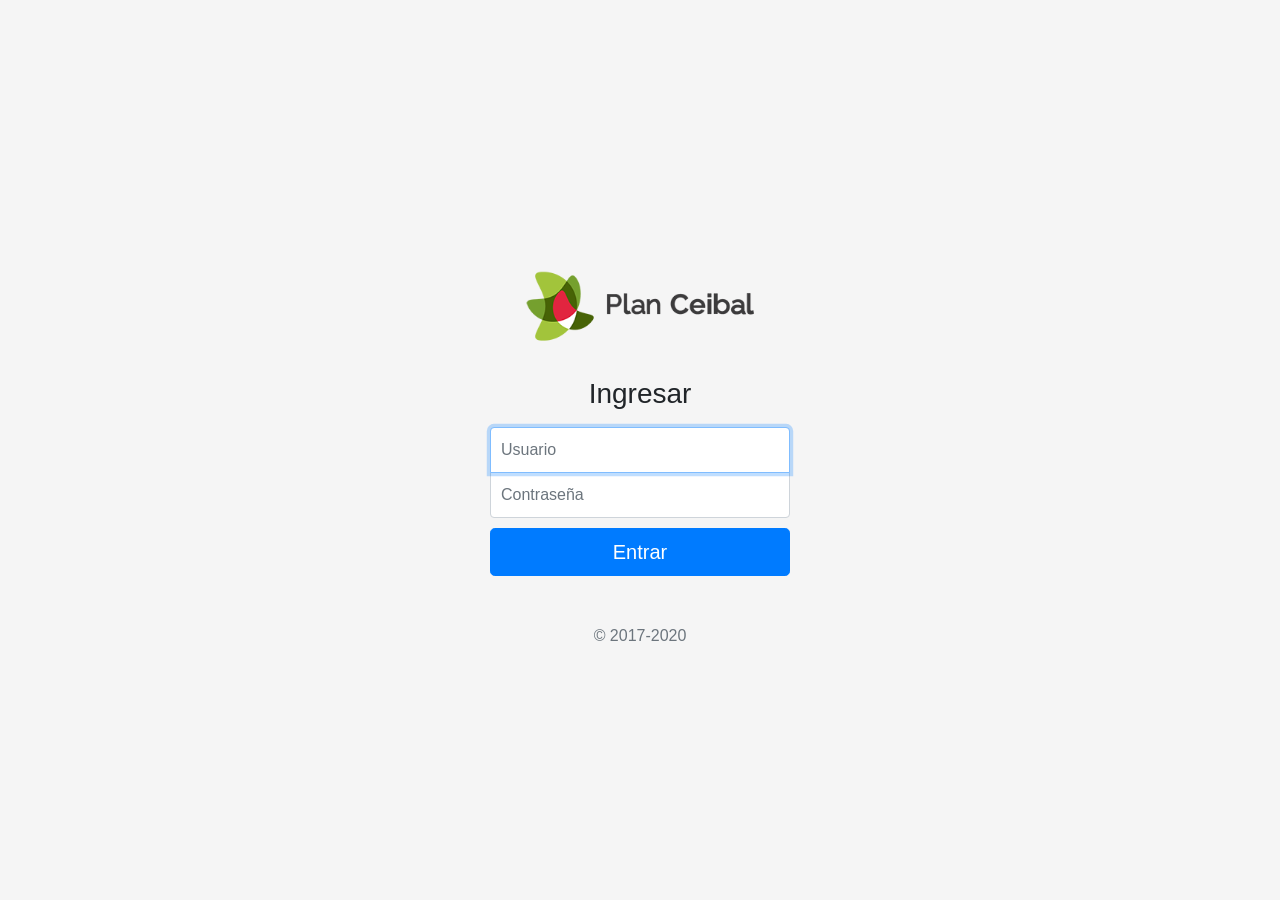
<file: index.html>
<!DOCTYPE html>
<!-- saved from url=(0049)https://getbootstrap.com/docs/4.3/examples/album/ -->
<html lang="en">

<head>
  <meta http-equiv="Content-Type" content="text/html; charset=UTF-8">
  <meta name="viewport" content="width=device-width, initial-scale=1, shrink-to-fit=no">
  <meta name="description" content="">
  <title>eMercado - Todo lo que busques está aquí</title>

  <link rel="canonical" href="https://getbootstrap.com/docs/4.3/examples/album/">
  <link href="https://fonts.googleapis.com/css?family=Raleway:300,300i,400,400i,700,700i,900,900i" rel="stylesheet">
  <!-- Bootstrap core CSS -->
  <link href="css/bootstrap.min.css" rel="stylesheet">
  <link href="css/styles.css" rel="stylesheet">
  <style>
    html,
    body {
      height: 100%;
    }

    body {
      display: -ms-flexbox;
      display: flex;
      -ms-flex-align: center;
      align-items: center;
      padding-top: 40px;
      padding-bottom: 40px;
      background-color: #f5f5f5;
    }

    .form-signin {
      width: 100%;
      max-width: 330px;
      padding: 15px;
      margin: auto;
    }
    .form-signin .checkbox {
      font-weight: 400;
    }
    .form-signin .form-control {
      position: relative;
      box-sizing: border-box;
      height: auto;
      padding: 10px;
      font-size: 16px;
    }
    .form-signin .form-control:focus {
      z-index: 2;
    }
    .form-signin input[type="text"] {
      margin-bottom: -1px;
      border-bottom-right-radius: 0;
      border-bottom-left-radius: 0;
    }
    .form-signin input[type="password"] {
      margin-bottom: 10px;
      border-top-left-radius: 0;
      border-top-right-radius: 0;
    }
  </style>
</head>

<body class="text-center"> 
  <form class="form-signin">
    <img src="img/logo.png" alt="" width=99%>
    <h1 class="h3 mb-3 font-weight-normal">Ingresar</h1>
    <label for="inputUser" class="sr-only">Usuario</label>
    <input type="text" id="inputUser" class="form-control" placeholder="Usuario" required autofocus />
    <label for="inputPassword" class="sr-only">Contraseña</label>
    <input type="password" id="inputPassword" class="form-control" placeholder="Contraseña" required />
    <button class="btn btn-lg btn-primary btn-block" type="button" onclick="logeo()">Entrar</button>
    <p class="mt-5 mb-3 text-muted">&copy; 2017-2020</p>
  </form>

  <script src="js/login.js"></script>
  <script src="js/jquery-3.4.1.min.js"></script>
  <script src="js/bootstrap.bundle.min.js"></script>
</body>
</html>
</file>
<file: css/styles.css>
.jumbotron, .card-body, .container, .site-header{
    font-family: 'Raleway', serif !important;
}

.jumbotron .display-4{
    font-weight: bold;
}

.jumbotron {
  height: 50vh;
  padding: 5em inherit;
  margin-bottom: 0;
  background-color: #53C0FB;
  background: url('../img/cover_back.png');
  background-size: cover;
  background-position: center;
  background-repeat: no-repeat;
  color: black;
  font-weight: bold;
}

.checked {
  color: orange
}
@media (min-width: 768px) {
  .jumbotron {
    padding-top: 6rem;
    padding-bottom: 6rem;
  }
}

.jumbotron p:last-child {
  margin-bottom: 0;
}

.jumbotron-heading {
  font-weight: 300;
}

.jumbotron .container {
  max-width: 40rem;
  background-color: rgba(255, 255, 255, 0.5);
  border-radius: 10px;
  text-shadow: 1px 1px 2px grey;
}

.jumbotron .lead{
  font-size: 38px;
}

footer {
  padding-top: 3rem;
  padding-bottom: 3rem;
}

footer p {
  margin-bottom: .25rem;
}

.site-header a {
  color: white;
  transition: ease-in-out color .15s;
}

#usuario{
    color: white;
    transition: ease-in-out color .15s;
}

.light-text {
  color: white;
}

.site-header .dropdown-menu a {
  color: black;
}

.dropzone{
  border: 2px dashed #0087F7;
  border-radius: 5px;
  background: white;
}

.alert{
  position: fixed;
  top:80px;
  width: 50%;
  left: 50%;
  transform: translate(-50%, 0);
}

.center {
  display: block;
  margin-left: auto;
  margin-right: auto;
}

.lds-ring {
  display: inline-block;
  position: relative;
  width: 64px;
  height: 64px;
  top:50%;
  left: 50%;
}
.lds-ring div {
  box-sizing: border-box;
  display: block;
  position: absolute;
  width: 51px;
  height: 51px;
  margin: 6px;
  border: 6px solid #fff;
  border-radius: 50%;
  animation: lds-ring 1.2s cubic-bezier(0.5, 0, 0.5, 1) infinite;
  border-color: #fff transparent transparent transparent;
}
.lds-ring div:nth-child(1) {
  animation-delay: -0.45s;
}
.lds-ring div:nth-child(2) {
  animation-delay: -0.3s;
}
.lds-ring div:nth-child(3) {
  animation-delay: -0.15s;
}
@keyframes lds-ring {
  0% {
    transform: rotate(0deg);
  }
  100% {
    transform: rotate(360deg);
  }
}

.texto-carousel{
  background-color:rgb(33, 28, 28);
}

#spinner-wrapper{
  position: fixed;
  background-color: rgba(0,0,0,0.5);
  width:100%;
  height: 100%;
  top:0;
  left:0;
  z-index: 1021;
  display: none;
}

a.custom-card,
a.custom-card:hover {
  color: inherit;
  text-decoration: inherit;
}

.checked {
  color: orange;
}

#prod-list-container a {
  color: black;
}
</file>
<file: css/dropzone.css>
/*
 * The MIT License
 * Copyright (c) 2012 Matias Meno <m@tias.me>
 */
.dropzone, .dropzone * {
  box-sizing: border-box; }

.dropzone {
  position: relative; }
  .dropzone .dz-preview {
    position: relative;
    display: inline-block;
    width: 120px;
    margin: 0.5em; }
    .dropzone .dz-preview .dz-progress {
      display: block;
      height: 15px;
      border: 1px solid #aaa; }
      .dropzone .dz-preview .dz-progress .dz-upload {
        display: block;
        height: 100%;
        width: 0;
        background: green; }
    .dropzone .dz-preview .dz-error-message {
      color: red;
      display: none; }
    .dropzone .dz-preview.dz-error .dz-error-message, .dropzone .dz-preview.dz-error .dz-error-mark {
      display: block; }
    .dropzone .dz-preview.dz-success .dz-success-mark {
      display: block; }
    .dropzone .dz-preview .dz-error-mark, .dropzone .dz-preview .dz-success-mark {
      position: absolute;
      display: none;
      left: 30px;
      top: 30px;
      width: 54px;
      height: 58px;
      left: 50%;
      margin-left: -27px; }

@-webkit-keyframes passing-through {
  0% {
    opacity: 0;
    -webkit-transform: translateY(40px);
    -moz-transform: translateY(40px);
    -ms-transform: translateY(40px);
    -o-transform: translateY(40px);
    transform: translateY(40px); }
  30%, 70% {
    opacity: 1;
    -webkit-transform: translateY(0px);
    -moz-transform: translateY(0px);
    -ms-transform: translateY(0px);
    -o-transform: translateY(0px);
    transform: translateY(0px); }
  100% {
    opacity: 0;
    -webkit-transform: translateY(-40px);
    -moz-transform: translateY(-40px);
    -ms-transform: translateY(-40px);
    -o-transform: translateY(-40px);
    transform: translateY(-40px); } }
@-moz-keyframes passing-through {
  0% {
    opacity: 0;
    -webkit-transform: translateY(40px);
    -moz-transform: translateY(40px);
    -ms-transform: translateY(40px);
    -o-transform: translateY(40px);
    transform: translateY(40px); }
  30%, 70% {
    opacity: 1;
    -webkit-transform: translateY(0px);
    -moz-transform: translateY(0px);
    -ms-transform: translateY(0px);
    -o-transform: translateY(0px);
    transform: translateY(0px); }
  100% {
    opacity: 0;
    -webkit-transform: translateY(-40px);
    -moz-transform: translateY(-40px);
    -ms-transform: translateY(-40px);
    -o-transform: translateY(-40px);
    transform: translateY(-40px); } }
@keyframes passing-through {
  0% {
    opacity: 0;
    -webkit-transform: translateY(40px);
    -moz-transform: translateY(40px);
    -ms-transform: translateY(40px);
    -o-transform: translateY(40px);
    transform: translateY(40px); }
  30%, 70% {
    opacity: 1;
    -webkit-transform: translateY(0px);
    -moz-transform: translateY(0px);
    -ms-transform: translateY(0px);
    -o-transform: translateY(0px);
    transform: translateY(0px); }
  100% {
    opacity: 0;
    -webkit-transform: translateY(-40px);
    -moz-transform: translateY(-40px);
    -ms-transform: translateY(-40px);
    -o-transform: translateY(-40px);
    transform: translateY(-40px); } }
@-webkit-keyframes slide-in {
  0% {
    opacity: 0;
    -webkit-transform: translateY(40px);
    -moz-transform: translateY(40px);
    -ms-transform: translateY(40px);
    -o-transform: translateY(40px);
    transform: translateY(40px); }
  30% {
    opacity: 1;
    -webkit-transform: translateY(0px);
    -moz-transform: translateY(0px);
    -ms-transform: translateY(0px);
    -o-transform: translateY(0px);
    transform: translateY(0px); } }
@-moz-keyframes slide-in {
  0% {
    opacity: 0;
    -webkit-transform: translateY(40px);
    -moz-transform: translateY(40px);
    -ms-transform: translateY(40px);
    -o-transform: translateY(40px);
    transform: translateY(40px); }
  30% {
    opacity: 1;
    -webkit-transform: translateY(0px);
    -moz-transform: translateY(0px);
    -ms-transform: translateY(0px);
    -o-transform: translateY(0px);
    transform: translateY(0px); } }
@keyframes slide-in {
  0% {
    opacity: 0;
    -webkit-transform: translateY(40px);
    -moz-transform: translateY(40px);
    -ms-transform: translateY(40px);
    -o-transform: translateY(40px);
    transform: translateY(40px); }
  30% {
    opacity: 1;
    -webkit-transform: translateY(0px);
    -moz-transform: translateY(0px);
    -ms-transform: translateY(0px);
    -o-transform: translateY(0px);
    transform: translateY(0px); } }
@-webkit-keyframes pulse {
  0% {
    -webkit-transform: scale(1);
    -moz-transform: scale(1);
    -ms-transform: scale(1);
    -o-transform: scale(1);
    transform: scale(1); }
  10% {
    -webkit-transform: scale(1.1);
    -moz-transform: scale(1.1);
    -ms-transform: scale(1.1);
    -o-transform: scale(1.1);
    transform: scale(1.1); }
  20% {
    -webkit-transform: scale(1);
    -moz-transform: scale(1);
    -ms-transform: scale(1);
    -o-transform: scale(1);
    transform: scale(1); } }
@-moz-keyframes pulse {
  0% {
    -webkit-transform: scale(1);
    -moz-transform: scale(1);
    -ms-transform: scale(1);
    -o-transform: scale(1);
    transform: scale(1); }
  10% {
    -webkit-transform: scale(1.1);
    -moz-transform: scale(1.1);
    -ms-transform: scale(1.1);
    -o-transform: scale(1.1);
    transform: scale(1.1); }
  20% {
    -webkit-transform: scale(1);
    -moz-transform: scale(1);
    -ms-transform: scale(1);
    -o-transform: scale(1);
    transform: scale(1); } }
@keyframes pulse {
  0% {
    -webkit-transform: scale(1);
    -moz-transform: scale(1);
    -ms-transform: scale(1);
    -o-transform: scale(1);
    transform: scale(1); }
  10% {
    -webkit-transform: scale(1.1);
    -moz-transform: scale(1.1);
    -ms-transform: scale(1.1);
    -o-transform: scale(1.1);
    transform: scale(1.1); }
  20% {
    -webkit-transform: scale(1);
    -moz-transform: scale(1);
    -ms-transform: scale(1);
    -o-transform: scale(1);
    transform: scale(1); } }
#file-upload, #file-upload * {
  box-sizing: border-box; }

#file-upload {
  min-height: 150px;
  border: 2px dashed silver;
  border-radius: 5px;
  background: white;
margin-bottom: 10px;}
  #file-upload.dz-clickable {
    cursor: pointer; }
    #file-upload.dz-clickable * {
      cursor: default; }
    #file-upload.dz-clickable .dz-message, #file-upload.dz-clickable .dz-message * {
      cursor: pointer; }
  #file-upload.dz-started .dz-message {
    display: none; }
  #file-upload.dz-drag-hover {
    border-style: solid; }
    #file-upload.dz-drag-hover .dz-message {
      opacity: 0.5; }
  #file-upload .dz-message {
    text-align: center;
    margin: 4em 0; }
  #file-upload .dz-preview {
    position: relative;
    display: inline-block;
    vertical-align: top;
    margin: 16px;
    min-height: 100px; }
    #file-upload .dz-preview:hover {
      z-index: 1000; }
      #file-upload .dz-preview:hover .dz-details {
        opacity: 1; }
    #file-upload .dz-preview.dz-file-preview .dz-image {
      border-radius: 20px;
      background: #999;
      background: linear-gradient(to bottom, #eee, #ddd); }
    #file-upload .dz-preview.dz-file-preview .dz-details {
      opacity: 1; }
    #file-upload .dz-preview.dz-image-preview {
      background: white; }
      #file-upload .dz-preview.dz-image-preview .dz-details {
        -webkit-transition: opacity 0.2s linear;
        -moz-transition: opacity 0.2s linear;
        -ms-transition: opacity 0.2s linear;
        -o-transition: opacity 0.2s linear;
        transition: opacity 0.2s linear; }
    #file-upload .dz-preview .dz-remove {
      font-size: 14px;
      text-align: center;
      display: block;
      cursor: pointer;
      border: none; }
      #file-upload .dz-preview .dz-remove:hover {
        text-decoration: underline; }
    #file-upload .dz-preview:hover .dz-details {
      opacity: 1; }
    #file-upload .dz-preview .dz-details {
      z-index: 20;
      position: absolute;
      top: 0;
      left: 0;
      opacity: 0;
      font-size: 13px;
      min-width: 100%;
      max-width: 100%;
      padding: 2em 1em;
      text-align: center;
      color: rgba(0, 0, 0, 0.9);
      line-height: 150%; }
      #file-upload .dz-preview .dz-details .dz-size {
        margin-bottom: 1em;
        font-size: 16px; }
      #file-upload .dz-preview .dz-details .dz-filename {
        white-space: nowrap; }
        #file-upload .dz-preview .dz-details .dz-filename:hover span {
          border: 1px solid rgba(200, 200, 200, 0.8);
          background-color: rgba(255, 255, 255, 0.8); }
        #file-upload .dz-preview .dz-details .dz-filename:not(:hover) {
          overflow: hidden;
          text-overflow: ellipsis; }
          #file-upload .dz-preview .dz-details .dz-filename:not(:hover) span {
            border: 1px solid transparent; }
      #file-upload .dz-preview .dz-details .dz-filename span, #file-upload .dz-preview .dz-details .dz-size span {
        background-color: rgba(255, 255, 255, 0.4);
        padding: 0 0.4em;
        border-radius: 3px; }
    #file-upload .dz-preview:hover .dz-image img {
      -webkit-transform: scale(1.05, 1.05);
      -moz-transform: scale(1.05, 1.05);
      -ms-transform: scale(1.05, 1.05);
      -o-transform: scale(1.05, 1.05);
      transform: scale(1.05, 1.05);
      -webkit-filter: blur(8px);
      filter: blur(8px); }
    #file-upload .dz-preview .dz-image {
      border-radius: 20px;
      overflow: hidden;
      width: 120px;
      height: 120px;
      position: relative;
      display: block;
      z-index: 10; }
      #file-upload .dz-preview .dz-image img {
        display: block; }
    #file-upload .dz-preview.dz-success .dz-success-mark {
      -webkit-animation: passing-through 3s cubic-bezier(0.77, 0, 0.175, 1);
      -moz-animation: passing-through 3s cubic-bezier(0.77, 0, 0.175, 1);
      -ms-animation: passing-through 3s cubic-bezier(0.77, 0, 0.175, 1);
      -o-animation: passing-through 3s cubic-bezier(0.77, 0, 0.175, 1);
      animation: passing-through 3s cubic-bezier(0.77, 0, 0.175, 1); }
    #file-upload .dz-preview.dz-error .dz-error-mark {
      opacity: 1;
      -webkit-animation: slide-in 3s cubic-bezier(0.77, 0, 0.175, 1);
      -moz-animation: slide-in 3s cubic-bezier(0.77, 0, 0.175, 1);
      -ms-animation: slide-in 3s cubic-bezier(0.77, 0, 0.175, 1);
      -o-animation: slide-in 3s cubic-bezier(0.77, 0, 0.175, 1);
      animation: slide-in 3s cubic-bezier(0.77, 0, 0.175, 1); }
    #file-upload .dz-preview .dz-success-mark, #file-upload .dz-preview .dz-error-mark {
      pointer-events: none;
      opacity: 0;
      z-index: 500;
      position: absolute;
      display: block;
      top: 50%;
      left: 50%;
      margin-left: -27px;
      margin-top: -27px; }
      #file-upload .dz-preview .dz-success-mark svg, #file-upload .dz-preview .dz-error-mark svg {
        display: block;
        width: 54px;
        height: 54px; }
    #file-upload .dz-preview.dz-processing .dz-progress {
      opacity: 1;
      -webkit-transition: all 0.2s linear;
      -moz-transition: all 0.2s linear;
      -ms-transition: all 0.2s linear;
      -o-transition: all 0.2s linear;
      transition: all 0.2s linear; }
    #file-upload .dz-preview.dz-complete .dz-progress {
      opacity: 0;
      -webkit-transition: opacity 0.4s ease-in;
      -moz-transition: opacity 0.4s ease-in;
      -ms-transition: opacity 0.4s ease-in;
      -o-transition: opacity 0.4s ease-in;
      transition: opacity 0.4s ease-in; }
    #file-upload .dz-preview:not(.dz-processing) .dz-progress {
      -webkit-animation: pulse 6s ease infinite;
      -moz-animation: pulse 6s ease infinite;
      -ms-animation: pulse 6s ease infinite;
      -o-animation: pulse 6s ease infinite;
      animation: pulse 6s ease infinite; }
    #file-upload .dz-preview .dz-progress {
      opacity: 1;
      z-index: 1000;
      pointer-events: none;
      position: absolute;
      height: 16px;
      left: 50%;
      top: 50%;
      margin-top: -8px;
      width: 80px;
      margin-left: -40px;
      background: rgba(255, 255, 255, 0.9);
      -webkit-transform: scale(1);
      border-radius: 8px;
      overflow: hidden; }
      #file-upload .dz-preview .dz-progress .dz-upload {
        background: #333;
        background: linear-gradient(to bottom, #666, #444);
        position: absolute;
        top: 0;
        left: 0;
        bottom: 0;
        width: 0;
        -webkit-transition: width 300ms ease-in-out;
        -moz-transition: width 300ms ease-in-out;
        -ms-transition: width 300ms ease-in-out;
        -o-transition: width 300ms ease-in-out;
        transition: width 300ms ease-in-out; }
    #file-upload .dz-preview.dz-error .dz-error-message {
      display: block; }
    #file-upload .dz-preview.dz-error:hover .dz-error-message {
      opacity: 1;
      pointer-events: auto; }
    #file-upload .dz-preview .dz-error-message {
      pointer-events: none;
      z-index: 1000;
      position: absolute;
      display: block;
      display: none;
      opacity: 0;
      -webkit-transition: opacity 0.3s ease;
      -moz-transition: opacity 0.3s ease;
      -ms-transition: opacity 0.3s ease;
      -o-transition: opacity 0.3s ease;
      transition: opacity 0.3s ease;
      border-radius: 8px;
      font-size: 13px;
      top: 130px;
      left: -10px;
      width: 140px;
      background: #be2626;
      background: linear-gradient(to bottom, #be2626, #a92222);
      padding: 0.5em 1.2em;
      color: white; }
      #file-upload .dz-preview .dz-error-message:after {
        content: '';
        position: absolute;
        top: -6px;
        left: 64px;
        width: 0;
        height: 0;
        border-left: 6px solid transparent;
        border-right: 6px solid transparent;
        border-bottom: 6px solid #be2626; }

#file-upload .dz-preview.dz-error .dz-error-message, #file-upload .dz-preview.dz-error .dz-error-mark{
  display: none;
}
</file>
